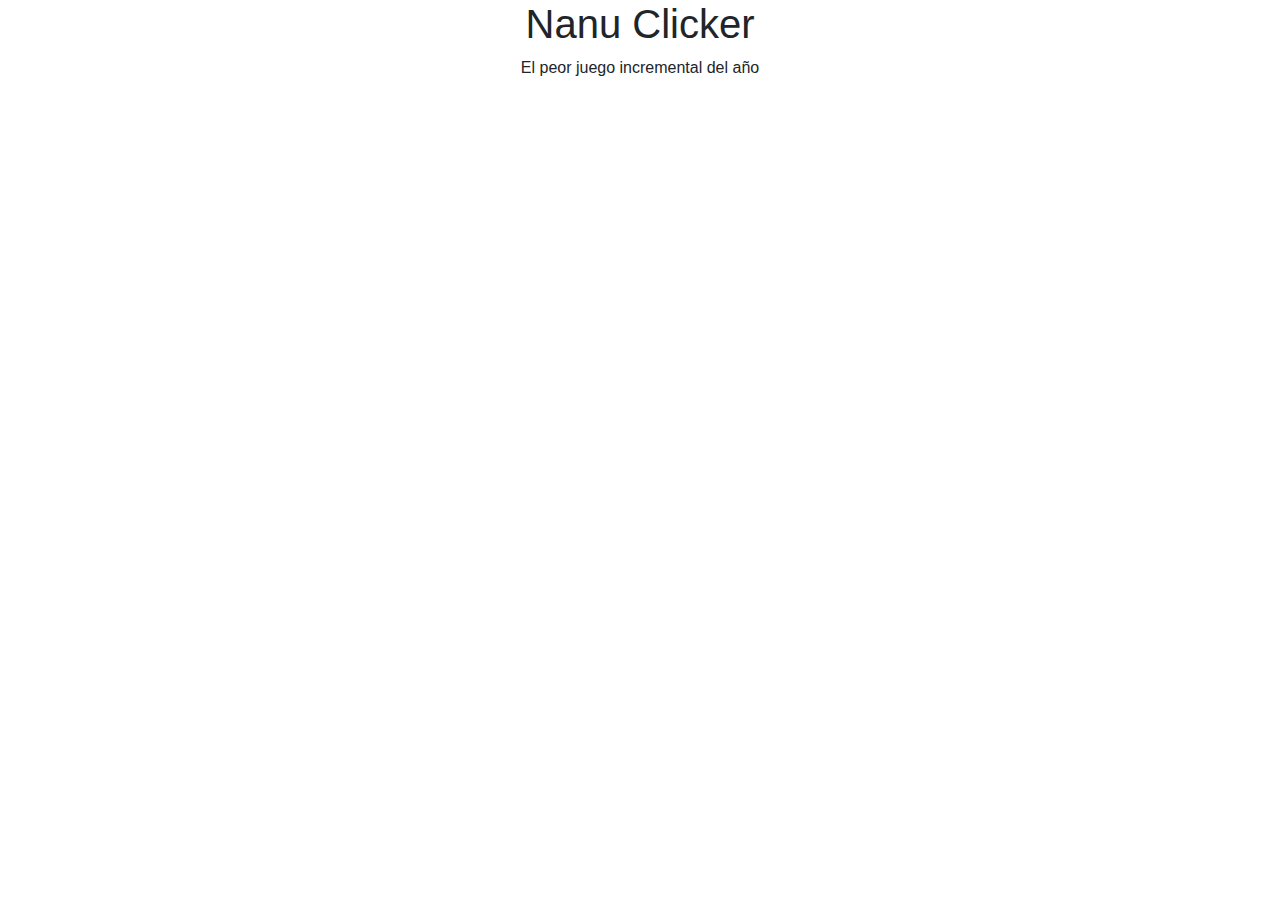
<file: howtoplay.html>
<!DOCTYPE html>
<html lang="en">
<head>
    <meta charset="UTF-8">
    <meta name="viewport" content="width=device-width, initial-scale=1.0">
    <meta http-equiv="X-UA-Compatible" content="ie=edge">
    <link rel="stylesheet" href="https://maxcdn.bootstrapcdn.com/bootstrap/4.3.1/css/bootstrap.min.css">
    <title>¿Cómo Jugar?</title>
    <script src="https://ajax.googleapis.com/ajax/libs/jquery/3.4.1/jquery.min.js"></script>
    <script src="https://cdnjs.cloudflare.com/ajax/libs/popper.js/1.14.7/umd/popper.min.js"></script>
    <script src="https://maxcdn.bootstrapcdn.com/bootstrap/4.3.1/js/bootstrap.min.js"></script>
</head>
<body>
    <div class="container-fluid">
        <div class="row">
            <div class="col text-center">
                <h1>Nanu Clicker</h1>
                <p>El peor juego incremental del año</p>
            </div>
        </div>
    </div> 
</body>
</html>
</file>
